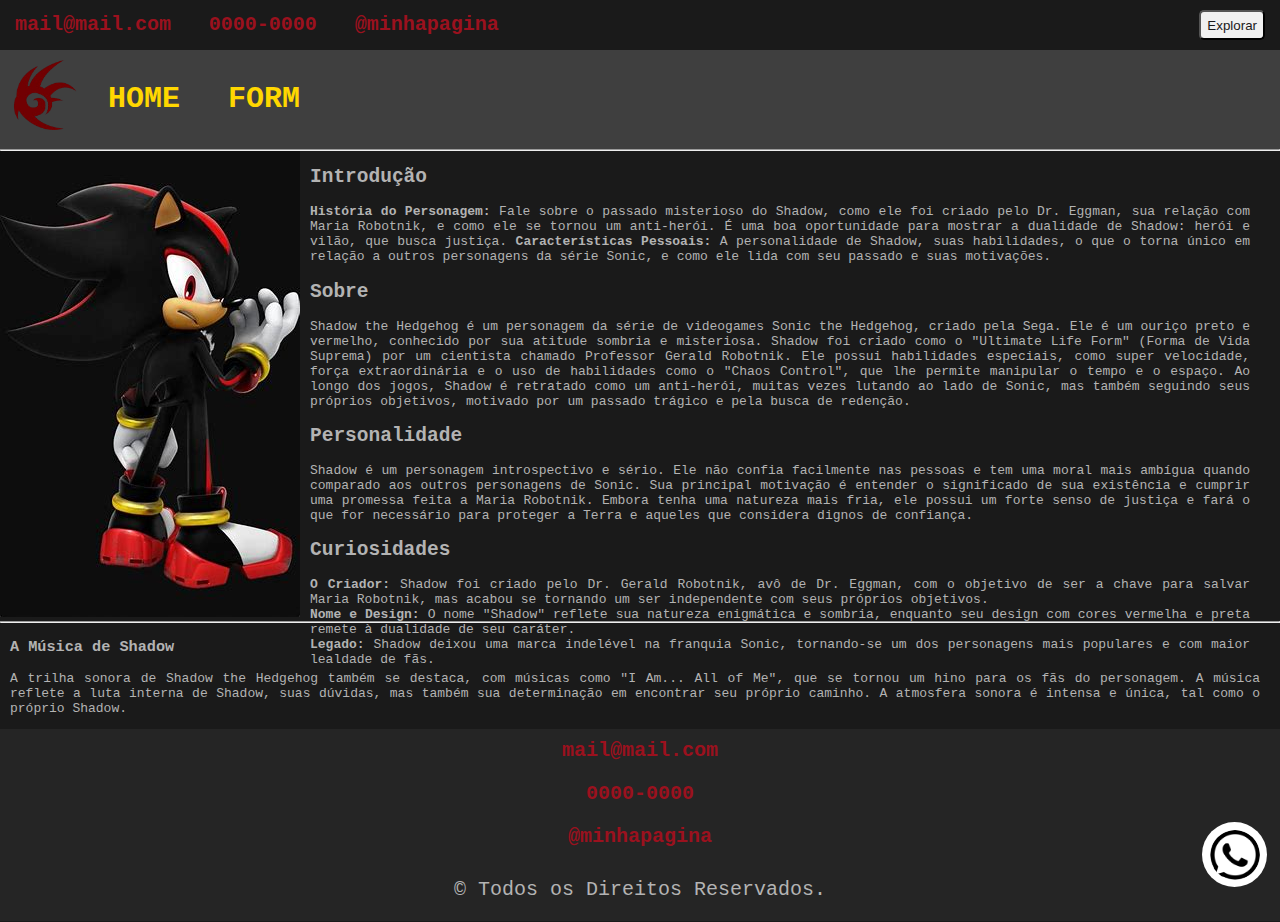
<file: index.html>
<!DOCTYPE html>
<html lang="pt-br">

<head>
    <meta charset="UTF-8">
    <meta name="viewport" content="width=device-width, initial-scale=1.0">
    <title>Shadow</title>
    <link rel="shortcut icon" href="logo.png" type="image/x-icon">
    <link rel="stylesheet" href="style.css">
    <meta name="description" content="Site do Shadow">
</head>

<body>
    <a id="fixed" href="https://wa.me/000000" target="_blank"><img id="fixedimg" src="whatslogo.png"
            alt="whatslogo"></a>
    <header id="contato">
        <div id="rap">
            <a href="mailto:mail@mail.com">mail@mail.com</a>
            <a href="tel:+553100000000">0000-0000</a>
            <a href="https://instagram.com" target="_blank">@minhapagina</a>
        </div>
        <a href="https://pt.wikipedia.org/wiki/Shadow_the_Hedgehog" target="_blank"><button
                id="butao">Explorar</button></a>
    </header>
    <nav id="navy">
        <div id="buttons">
            <img src="logo.png" alt="logo" id="logo">
            <a href="index.html">HOME</a>
            <a href="form.html">FORM</a>
        </div>
    </nav>
    <hr>
    <aside><img src="shadow.jpg" alt="foto do xadão" id="mainimg"></aside>
    <section>
        <div id="main">
            <h2>Introdução</h2>
            <p><strong>História do Personagem: </strong>Fale sobre o passado misterioso do Shadow, como ele foi criado
                pelo Dr. Eggman,
                sua relação com Maria Robotnik, e como ele se tornou um anti-herói. É uma boa oportunidade para mostrar
                a dualidade de Shadow: herói e vilão, que busca justiça.
                <strong>Características Pessoais: </strong>A personalidade de Shadow, suas habilidades, o que o torna
                único em relação a
                outros personagens da série Sonic, e como ele lida com seu passado e suas motivações.
            </p>
            <h2>Sobre</h2>
            <p>Shadow the Hedgehog é um personagem da série de videogames Sonic the Hedgehog, criado pela Sega.
                Ele é um ouriço preto e vermelho, conhecido por sua atitude sombria e misteriosa. Shadow foi criado
                como o "Ultimate Life Form" (Forma de Vida Suprema) por um cientista chamado Professor Gerald
                Robotnik.
                Ele possui habilidades especiais, como super velocidade, força extraordinária e o uso de habilidades
                como o "Chaos Control", que lhe permite manipular o tempo e o espaço. Ao longo dos jogos, Shadow é
                retratado como um anti-herói, muitas vezes lutando ao lado de Sonic, mas também seguindo seus
                próprios objetivos, motivado por um passado trágico e pela busca de redenção.</p>
            <h2>Personalidade</h2>
            <p>Shadow é um personagem introspectivo e sério. Ele não confia facilmente nas pessoas e tem uma moral
                mais ambígua quando comparado aos outros personagens de Sonic. Sua principal motivação é entender o
                significado
                de sua existência e cumprir uma promessa feita a Maria Robotnik. Embora tenha uma natureza mais
                fria, ele possui um
                forte senso de justiça e fará o que for necessário para proteger a Terra e aqueles que considera
                dignos de confiança.</p>
            </p>
            <h2>Curiosidades</h2>
            <p><strong>O Criador: </strong>Shadow foi criado pelo Dr. Gerald Robotnik, avô de Dr. Eggman, com o objetivo
                de ser a chave para salvar Maria Robotnik, mas acabou se tornando um ser independente com seus próprios
                objetivos.<br>
                <strong>Nome e Design: </strong>O nome "Shadow" reflete sua natureza enigmática e sombria, enquanto seu
                design com cores vermelha e preta remete à dualidade de seu caráter.<br>
                <strong>Legado:</strong> Shadow deixou uma marca indelével na franquia Sonic, tornando-se um dos
                personagens mais populares e com maior lealdade de fãs.
            </p>
        </div>
    </section>
    <hr>
    <div id="textSec">
        <h3>A Música de Shadow</h3>
        <p>A trilha sonora de Shadow the Hedgehog também se destaca, com músicas como "I Am... All of Me", que se tornou
            um hino para os fãs do personagem. A música reflete a luta interna de Shadow, suas dúvidas, mas também sua
            determinação em encontrar seu próprio caminho. A atmosfera sonora é intensa e única, tal como o próprio
            Shadow.</p>
    </div>
    <footer>
        <a href="mailto:mail@mail.com">mail@mail.com</a>
        <a href="tel:+553100000000">0000-0000</a>
        <a href="https://instagram.com" target="_blank">@minhapagina</a>
        <p>&copy; Todos os Direitos Reservados.</p>
    </footer>
</body>

</html>
</file>
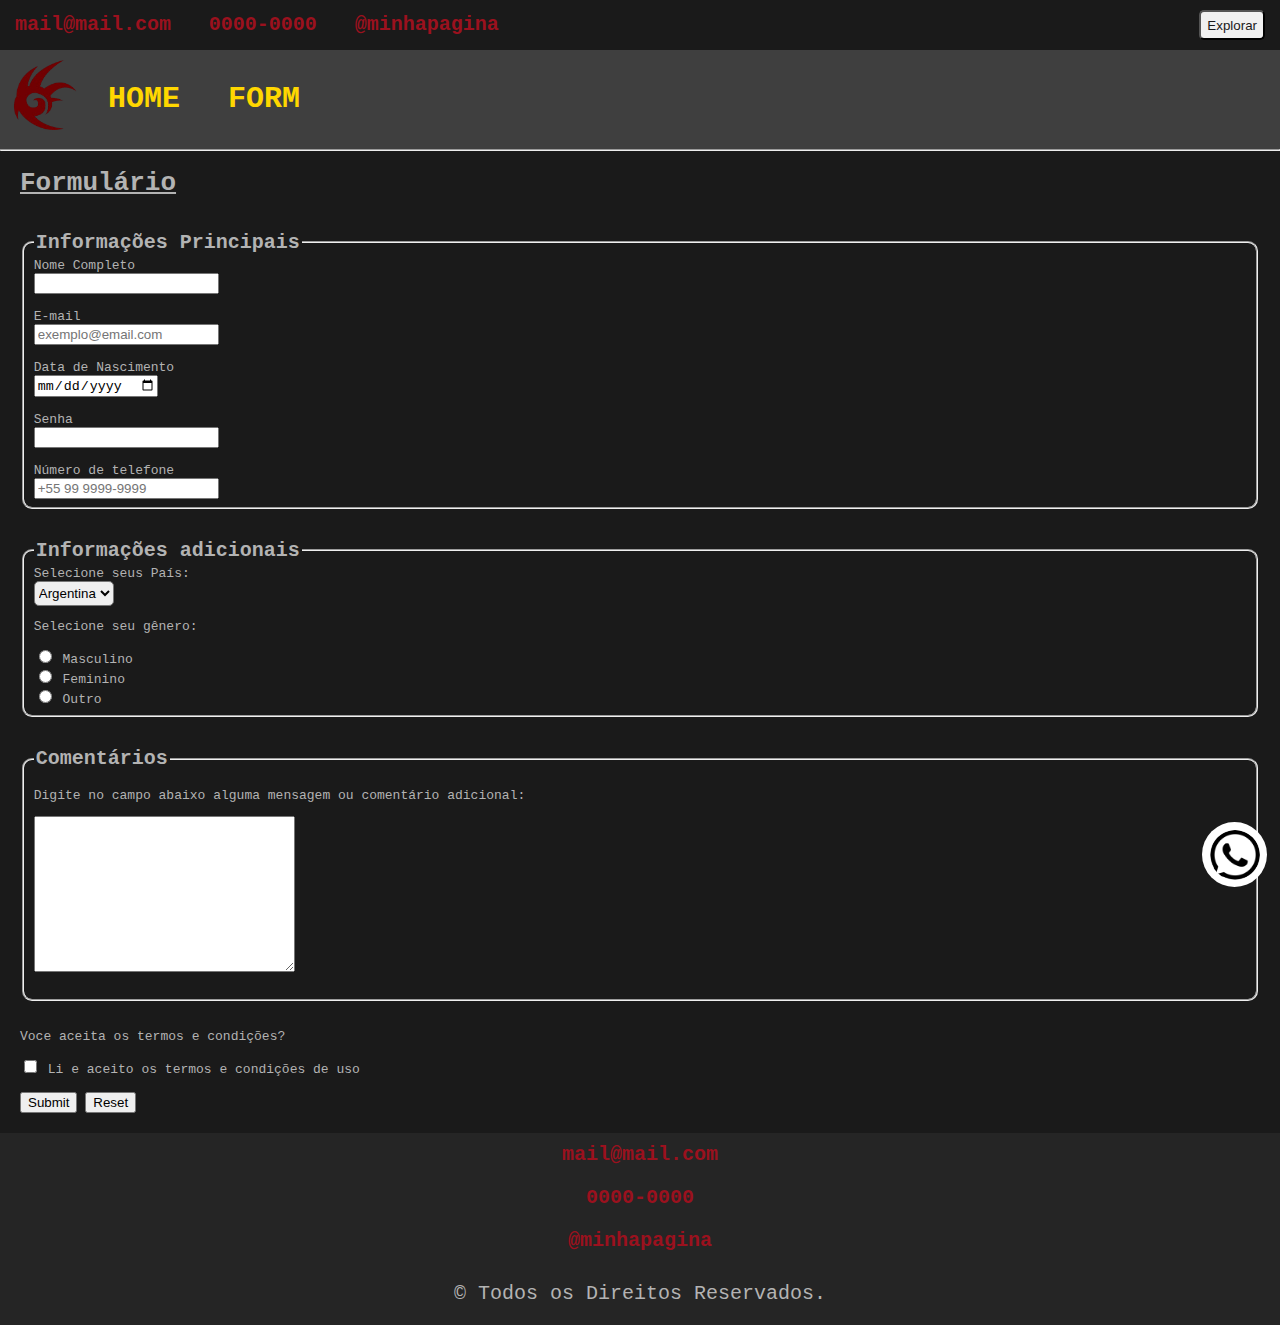
<file: form.html>
<!DOCTYPE html>
<html lang="pt-br">

<head>
    <meta charset="UTF-8">
    <meta name="viewport" content="width=device-width, initial-scale=1.0">
    <title>Shadow</title>
    <link rel="shortcut icon" href="logo.png" type="image/x-icon">
    <link rel="stylesheet" href="form.css">
    <meta name="description" content="Site do Shadow">
</head>

<body>
    <a id="fixed" href="https://wa.me/000000" target="_blank"><img id="fixedimg" src="whatslogo.png"
            alt="whatslogo"></a>
    <header id="contato">
        <div id="rap">
            <a href="mailto:mail@mail.com">mail@mail.com</a>
            <a href="tel:+553100000000">0000-0000</a>
            <a href="https://instagram.com" target="_blank">@minhapagina</a>
        </div>
        <a href="https://pt.wikipedia.org/wiki/Shadow_the_Hedgehog" target="_blank"><button
                id="butao">Explorar</button></a>
    </header>
    <nav id="navy">
        <div id="buttons">
            <img src="logo.png" alt="logo" id="logo">
            <a href="index.html">HOME</a>
            <a href="form.html">FORM</a>
        </div>
    </nav>
    <hr>
    <section>
        <div id="main">
            <h1 style="text-decoration: underline; padding-left: 20px;">Formulário</h1>

            <br>

            <form target="_blank" method="post">

                <!--Informações Principais-->
                <fieldset class="field-info">
                    <legend><b>Informações Principais</b></legend>
                    <!--Nome-->
                    <label for="nomeComp">Nome Completo</label><br>
                    <input type="text" id="nomeComp" name="nomeComp" required maxlength="100"><br><br>
                    <!--E-mail-->
                    <label for="email">E-mail</label><br>
                    <input type="emailForm" id="email" name="email" required placeholder="exemplo@email.com"><br><br>
                    <label for="dataNasci">Data de Nascimento</label><br>
                    <!--Data de nascimento-->
                    <input type="date" id="dataNasci" name="dataNasci" required><br><br>
                    <label for="senhaForm" minlength="6">Senha</label><br>
                    <!--Senha-->
                    <input type="password" id="senhaForm" name="senhaForm" required><br><br>
                    <label for="numeroTel">Número de telefone</label><br>
                    <!--Numero de Telefone-->
                    <input type="tel" id="numeroTel" name="numeroTel" required placeholder="+55 99 9999-9999"><br>
                </fieldset>

                <br><br>
                <!--Informações adicionais-->
                <fieldset class="field-pais">
                    <legend><b>Informações adicionais</b></legend>

                    <!--País-->
                    <label for="pais">Selecione seus País:</label><br>
                    <select id="pais" name="pais">
                        <option value="Argentina">Argentina</option>
                        <option value="Brasil">Brasil</option>
                        <option value="Portugal">Portugal</option>
                        <option value="Uruguai">Uruguai</option>
                    </select>

                    <!--Gênero-->
                    <p>Selecione seu gênero:</p>
                    <input type="radio" id="masculino" name="genero" value="masculino">
                    <label for="masculino">Masculino</label><br>
                    <input type="radio" id="feminino" name="genero" value="feminino">
                    <label for="feminino">Feminino</label><br>
                    <input type="radio" id="outro" name="genero" value="outro">
                    <label for="outro">Outro</label>
                </fieldset>
                <br><br>

                <!--Comentário adicional-->
                <fieldset>
                    <legend><b>Comentários</b></legend>
                    <p>Digite no campo abaixo alguma mensagem ou comentário adicional:</p>
                    <textarea name="mensagem" rows="10" cols="30"></textarea>
                    <br><br>
                </fieldset>
                <br>

                <!--Termos e condições-->
                <p>Voce aceita os termos e condições?</p>
                <input type="checkbox" id="termosECondi" name="termosECondi" value="Bike" required>
                <label for="termosECondi">Li e aceito os termos e condições de uso</label><br><br>
                <input type="submit"><!--Botão enviar-->
                <input type="reset"> <!--Botão redefinir-->
                <!--Fim do formulário-->
            </form>
        </div>
    </section>
    <div id="textSec">
    </div>
    <footer>
        <a href="mailto:mail@mail.com">mail@mail.com</a>
        <a href="tel:+553100000000">0000-0000</a>
        <a href="https://instagram.com" target="_blank">@minhapagina</a>
        <p>&copy; Todos os Direitos Reservados.</p>
    </footer>
</body>

</html>
</file>
<file: style.css>
body {
    background-color: #1A1A1A;
    color: #B3B3B3;
    margin: 0;
    padding: 0;
    font-family: monospace;
}


body::-webkit-scrollbar {
    display: none;
}

#contato {  
    height: 50px;
}

#contato a {
    color: #9B111E;
    font-weight: bold;
    margin-left: 15px;
    margin-right: 15px;
    text-decoration: 10px;
    font-size: 20px;
}

.textPrin{
    text-align: justify;
    margin-right: 15px;
}

#contato a:hover {
    color: #B3B3B3;
}

#rap {
    padding-top: 13px;
}

#butao {
    height: 30px;
    position: absolute;
    top: -5px;
    right: 15px;
    margin-top: 15px;
    border-radius: 5px;
    background-color: #F0F0F0;
    color: #1A1A1A;
}

#butao:hover {
    color: #9B111E;
    background-color: #1A1A1A;

}

#navy {
    background-color: #f0f0f02d;
    font-size: 30px;
}

#navy a {
    margin-right: 30px;
    position: relative;
    text-decoration: none;
    top: -33px;
    color: #FFD700;
    font-weight: bold;
}

#navy a:hover {
    color: #B3B3B3;
}

hr {
    margin: 0;
    padding: 0;
}

#logo {
    width: 70px;
    height: 70px;
    margin-left: 10px;
    padding: 5px;
    margin: 5px;
}

#main {
    position: absolute;
    left: 310px;
    top: 150px;
    margin-right: 10px;
}

#main p{
    margin-right: 20px;
    text-align: justify;
}

#textSec {
    margin-left: 10px;
    text-align: justify;
    margin-right: 20px;
}

footer {
    background-color: #252525;
    text-align: center;
    display: flex;
    flex-direction: column;
    font-size: 20px;
    margin: 0;
}

footer a {
    padding: 10px;
    text-decoration: none;
    color: #9B111E;
    font-weight: bold;
}

footer a:hover {
    color: #B3B3B3;
}

#fixed {
    width: 65px;
    height: 65px;
    background-color: white;
    border-radius: 50px;
    position: fixed;
    bottom: 13px;
    right: 13px;
}

#fixedimg {
    width: 50px;
    height: 50px;
    background-color: white;
    border-radius: 50px;
    position: fixed;
    bottom: 20px;
    right: 20px;
}
</file>
<file: form.css>
body {
    background-color: #1A1A1A;
    color: #B3B3B3;
    margin: 0;
    padding: 0;
    font-family: monospace;
}


body::-webkit-scrollbar {
    display: none;
}

#contato {
    height: 50px;
}

#contato a {
    color: #9B111E;
    font-weight: bold;
    margin-left: 15px;
    margin-right: 15px;
    text-decoration: 10px;
    font-size: 20px;
}

.textPrin {
    text-align: justify;
    margin-right: 15px;
}

#contato a:hover {
    color: #B3B3B3;
}

#rap {
    padding-top: 13px;
}

#butao {
    height: 30px;
    position: absolute;
    top: -5px;
    right: 15px;
    margin-top: 15px;
    border-radius: 5px;
    background-color: #F0F0F0;
    color: #1A1A1A;
}

#butao:hover {
    color: #9B111E;
    background-color: #1A1A1A;

}

#navy {
    background-color: #f0f0f02d;
    font-size: 30px;
}

#navy a {
    margin-right: 30px;
    position: relative;
    text-decoration: none;
    top: -33px;
    color: #FFD700;
    font-weight: bold;
}

#navy a:hover {
    color: #B3B3B3;
}

hr {
    margin: 0;
    padding: 0;
}

#logo {
    width: 70px;
    height: 70px;
    margin-left: 10px;
    padding: 5px;
    margin: 5px;
}


#textSec {
    margin-left: 10px;
    text-align: justify;
    margin-right: 20px;
}

fieldset {
    border-radius: 10px;
}

form {
    padding-left: 20px;
    padding-right: 20px;
}

legend {
    font-size: 20px;
}

select {
    height: 25px;
    border-radius: 5px;
}

footer {
    background-color: #252525;
    text-align: center;
    display: flex;
    flex-direction: column;
    font-size: 20px;
    margin: 0;
    margin-top: 20px;
}

footer a {
    padding: 10px;
    text-decoration: none;
    color: #9B111E;
    font-weight: bold;
}

footer a:hover {
    color: #B3B3B3;
}

#fixed {
    width: 65px;
    height: 65px;
    background-color: white;
    border-radius: 50px;
    position: fixed;
    bottom: 13px;
    right: 13px;
}

#fixedimg {
    width: 50px;
    height: 50px;
    background-color: white;
    border-radius: 50px;
    position: fixed;
    bottom: 20px;
    right: 20px;
}
</file>
